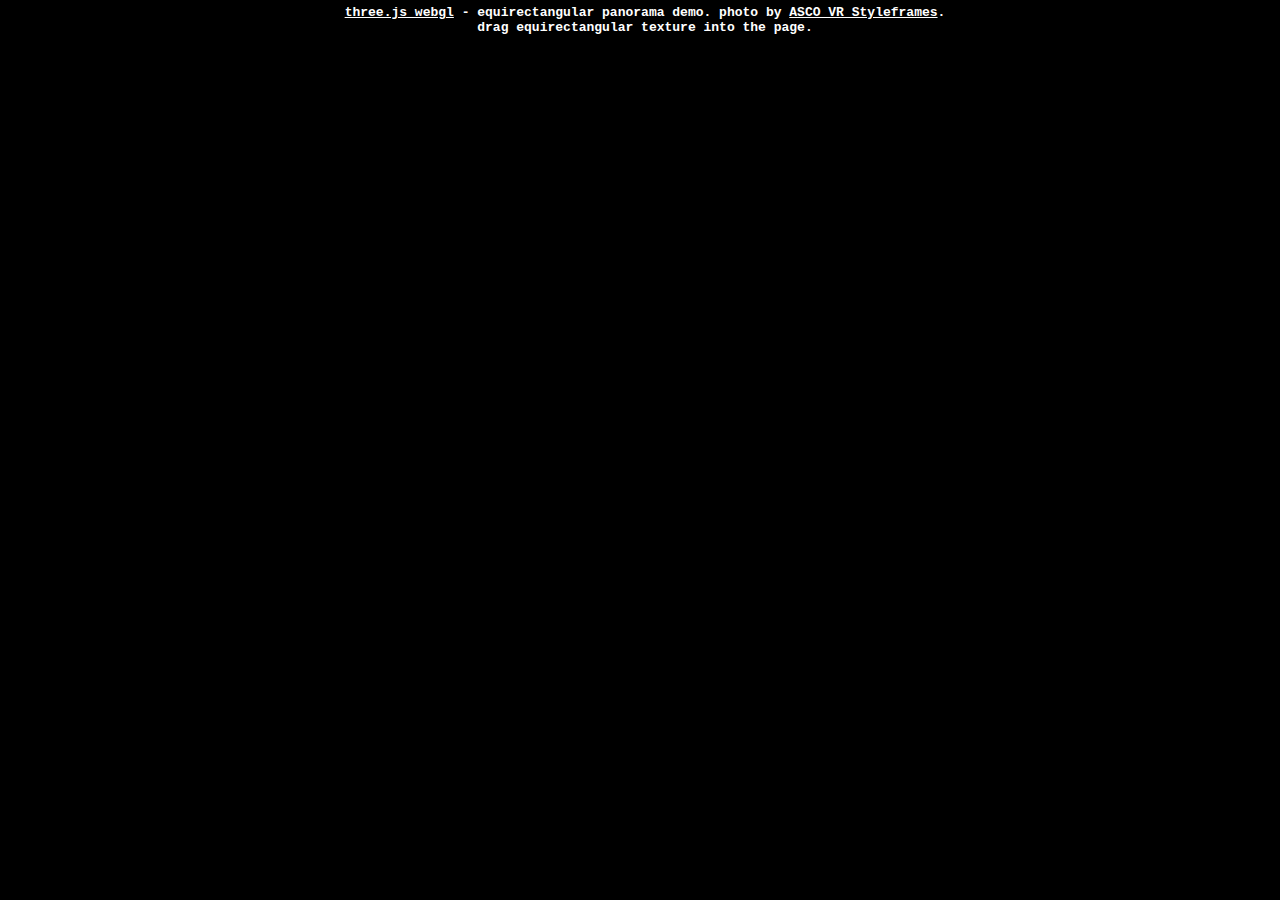
<file: test.html>
<!DOCTYPE html>
<html lang="en">
	<head>
		<title>three.js webgl - equirectangular panorama demo</title>
		<meta charset="utf-8">
		<meta name="viewport" content="width=device-width, user-scalable=no, minimum-scale=1.0, maximum-scale=1.0">
		<style>
			body {
				background-color: #000000;
				margin: 0px;
				overflow: hidden;
			}

			#info {
				position: absolute;
				top: 0px; width: 100%;
				color: #ffffff;
				padding: 5px;
				font-family:Monospace;
				font-size:13px;
				font-weight: bold;
				text-align:center;
			}

			a {
				color: #ffffff;
			}
		</style>
	</head>
	<body>

		<div id="container"></div>
	<div id="info">
			<a href="http://threejs.org" target="_blank">three.js webgl</a> - equirectangular panorama demo. photo by <a href="http://spaethgraphics.com/biochromatic.com/VR/images_equirectangular/04b_Board_6-7_Tumor compress trachea.jpg" target="_blank">ASCO VR Styleframes</a>.<br />
			drag equirectangular texture into the page.
		</div>



		<script src="js/three.min.js"></script>

		<script>

			var camera, scene, renderer;

			var isUserInteracting = false,
			onMouseDownMouseX = 0, onMouseDownMouseY = 0,
			lon = 0, onMouseDownLon = 0,
			lat = 0, onMouseDownLat = 0,
			phi = 0, theta = 0;

			init();
			animate();

			function init() {

				var container, mesh;

				container = document.getElementById( 'container_360' );

				camera = new THREE.PerspectiveCamera( 75, window.innerWidth / window.innerHeight, 1, 1100 );
				camera.target = new THREE.Vector3( 0, 0, 0 );

				scene = new THREE.Scene();

				var geometry = new THREE.SphereGeometry( 500, 60, 40 );
				geometry.scale( - 1, 1, 1 );

				
				var masterBedroom1 = "609_Otter_Rd/2k/masterBedroom1_2k.jpg",
            masterBedroom2 = "609_Otter_Rd/2k/masterBedroom2_2k.jpg", 
            loft = "609_Otter_Rd/2k/loft1_2k.jpg", 
            livingRoom = "609_Otter_Rd/2k/livingRoom_2k.jpg", 
            livingRoom2 ="609_Otter_Rd/2k/livingroom3_2k.jpg",
            masterBath ="609_Otter_Rd/2k/masterBath1_2k.jpg",
            porch ="609_Otter_Rd/2k/portch_2k.jpg",
            masterBath2 ="609_Otter_Rd/2k/masterBath_2k.jpg4",
            foyer ="609_Otter_Rd/2k/foyer_2k.jpg",
            front ="609_Otter_Rd/2k/outsideFrontDoor_2k.jpg",
            deck ="609_Otter_Rd/2k/deck_2k.jpg",
            loft ="609_Otter_Rd/2k/loft3_2k.jpg",
            loft2 ="609_Otter_Rd/2k/loft2_2k.jpg";
				var material = new THREE.MeshBasicMaterial( {
				       map: new THREE.TextureLoader().load(masterBath)
        } );

				mesh = new THREE.Mesh( geometry, material );

				scene.add( mesh );

				renderer = new THREE.WebGLRenderer();
				renderer.setPixelRatio( window.devicePixelRatio );
				renderer.setSize( window.innerWidth, window.innerHeight );
				container.appendChild( renderer.domElement );

				document.addEventListener( 'mousedown', onDocumentMouseDown, false );
				document.addEventListener( 'mousemove', onDocumentMouseMove, false );
				document.addEventListener( 'mouseup', onDocumentMouseUp, false );
				document.addEventListener( 'mousewheel', onDocumentMouseWheel, false );
				document.addEventListener( 'MozMousePixelScroll', onDocumentMouseWheel, false);

				//

				document.addEventListener( 'dragover', function ( event ) {

					event.preventDefault();
					event.dataTransfer.dropEffect = 'copy';

				}, false );

				document.addEventListener( 'dragenter', function ( event ) {

					document.body.style.opacity = 0.5;

				}, false );

				document.addEventListener( 'dragleave', function ( event ) {

					document.body.style.opacity = 1;

				}, false );

				document.addEventListener( 'drop', function ( event ) {

					event.preventDefault();

					var reader = new FileReader();
					reader.addEventListener( 'load', function ( event ) {

						material.map.image.src = event.target.result;
						material.map.needsUpdate = true;

					}, false );
					reader.readAsDataURL( event.dataTransfer.files[ 0 ] );

					document.body.style.opacity = 1;

				}, false );

				//

				window.addEventListener( 'resize', onWindowResize, false );

			}

			function onWindowResize() {

				camera.aspect = window.innerWidth / window.innerHeight;
				camera.updateProjectionMatrix();

				renderer.setSize( window.innerWidth, window.innerHeight );

			}

			function onDocumentMouseDown( event ) {

				event.preventDefault();

				isUserInteracting = true;

				onPointerDownPointerX = event.clientX;
				onPointerDownPointerY = event.clientY;

				onPointerDownLon = lon;
				onPointerDownLat = lat;

			}

			function onDocumentMouseMove( event ) {

				if ( isUserInteracting === true ) {

					lon = ( onPointerDownPointerX - event.clientX ) * 0.1 + onPointerDownLon;
					lat = ( event.clientY - onPointerDownPointerY ) * 0.1 + onPointerDownLat;

				}

			}

			function onDocumentMouseUp( event ) {

				isUserInteracting = false;

			}

			function onDocumentMouseWheel( event ) {

				// WebKit

				if ( event.wheelDeltaY ) {

					camera.fov -= event.wheelDeltaY * 0.05;

				// Opera / Explorer 9

				} else if ( event.wheelDelta ) {

					camera.fov -= event.wheelDelta * 0.05;

				// Firefox

				} else if ( event.detail ) {

					camera.fov += event.detail * 1.0;

				}

				camera.updateProjectionMatrix();

			}

			function animate() {

				requestAnimationFrame( animate );
				update();

			}

			function update() {

				if ( isUserInteracting === false ) {

					lon += 0.01;

				}

				lat = Math.max( - 85, Math.min( 85, lat ) );
				phi = THREE.Math.degToRad( 90 - lat );
				theta = THREE.Math.degToRad( lon );

				camera.target.x = 500 * Math.sin( phi ) * Math.cos( theta );
				camera.target.y = 500 * Math.cos( phi );
				camera.target.z = 500 * Math.sin( phi ) * Math.sin( theta );

				camera.lookAt( camera.target );

				/*
				// distortion
				camera.position.copy( camera.target ).negate();
				*/

				renderer.render( scene, camera );

			}

		</script>
	</body>
</html>
</file>
